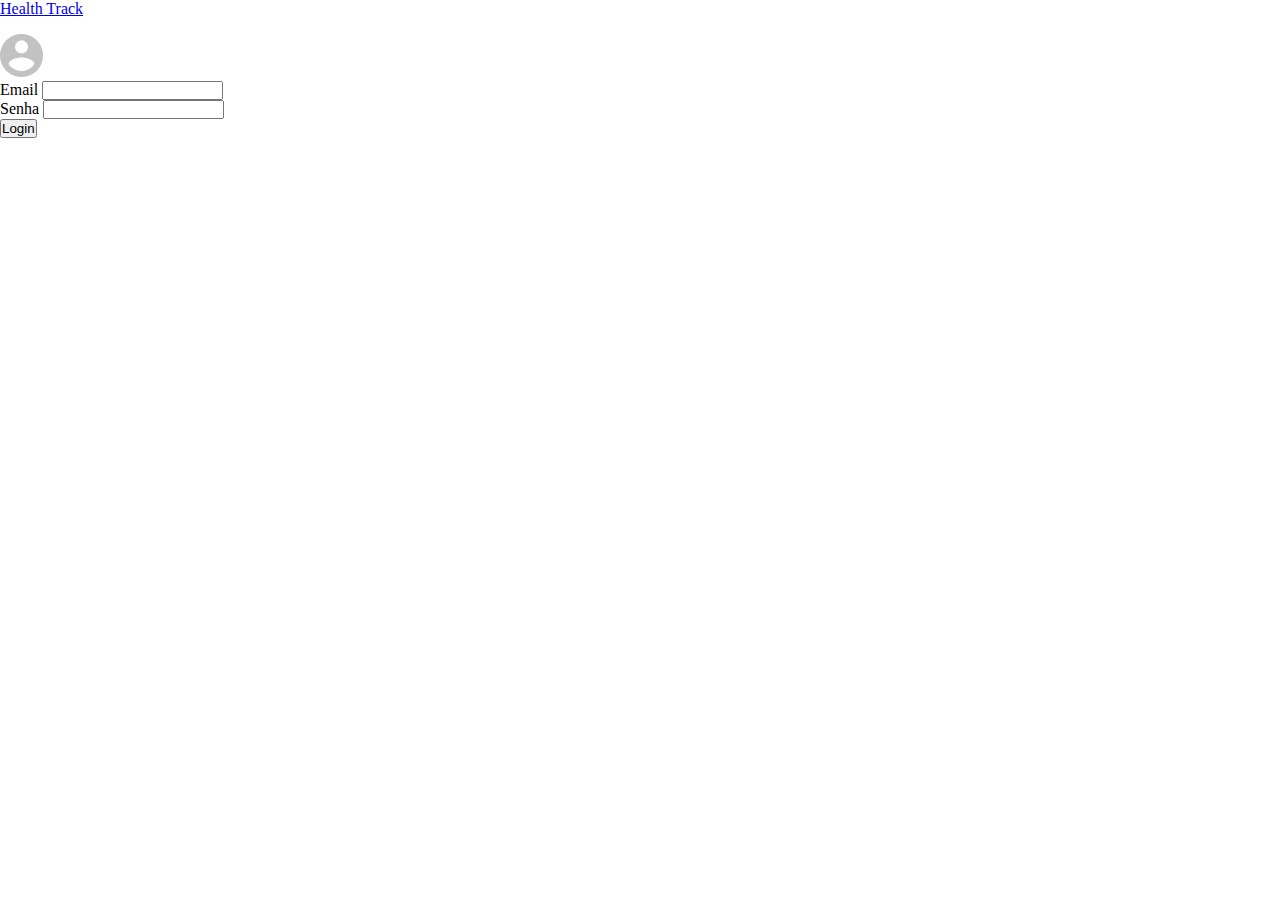
<file: index.html>
<!DOCTYPE html>
<html lang="en">
<head>
  <meta charset="UTF-8">
  <meta http-equiv="X-UA-Compatible" content="IE=edge">
  <meta name="viewport" content="width=device-width, initial-scale=1.0">
  <link href="https://cdn.jsdelivr.net/npm/bootstrap@5.0.2/dist/css/bootstrap.min.css" rel="stylesheet" integrity="sha384-EVSTQN3/azprG1Anm3QDgpJLIm9Nao0Yz1ztcQTwFspd3yD65VohhpuuCOmLASjC" crossorigin="anonymous">
  <link rel="stylesheet" href="./style/style.css">
  <title>Login - Health Track</title>
</head>
<body>
  <header>
    <nav class="navbar navbar-dark bg-dark">
      <div class="container-fluid">
        <a class="navbar-brand" href="#">Health Track</a>
      </div>
    </nav>
  </header>
  <main class="container">
    <section class="row section">
      <div class="col-xs-12 d-flex flex-column align-items-center">
        <img class="image-profile" src="./assets/Vector.png" alt="image-profile">
      </div>
    </section>
    <form action="./dashboard.html">
      <div class="mb-3">
        <label for="exampleInputEmail1" class="form-label">Email</label>
        <input type="email" class="form-control" id="exampleInputEmail1" aria-describedby="emailHelp">
      </div>
      <div class="mb-3">
        <label for="exampleInputPassword1" class="form-label">Senha</label>
        <input type="password" class="form-control" id="exampleInputPassword1">
      </div>
      <div class="d-grid gap-2">
        <button type="submit" class="btn btn-primary">Login</button>
      </div>
    </form>
  </main>
</body>
</html>
</file>
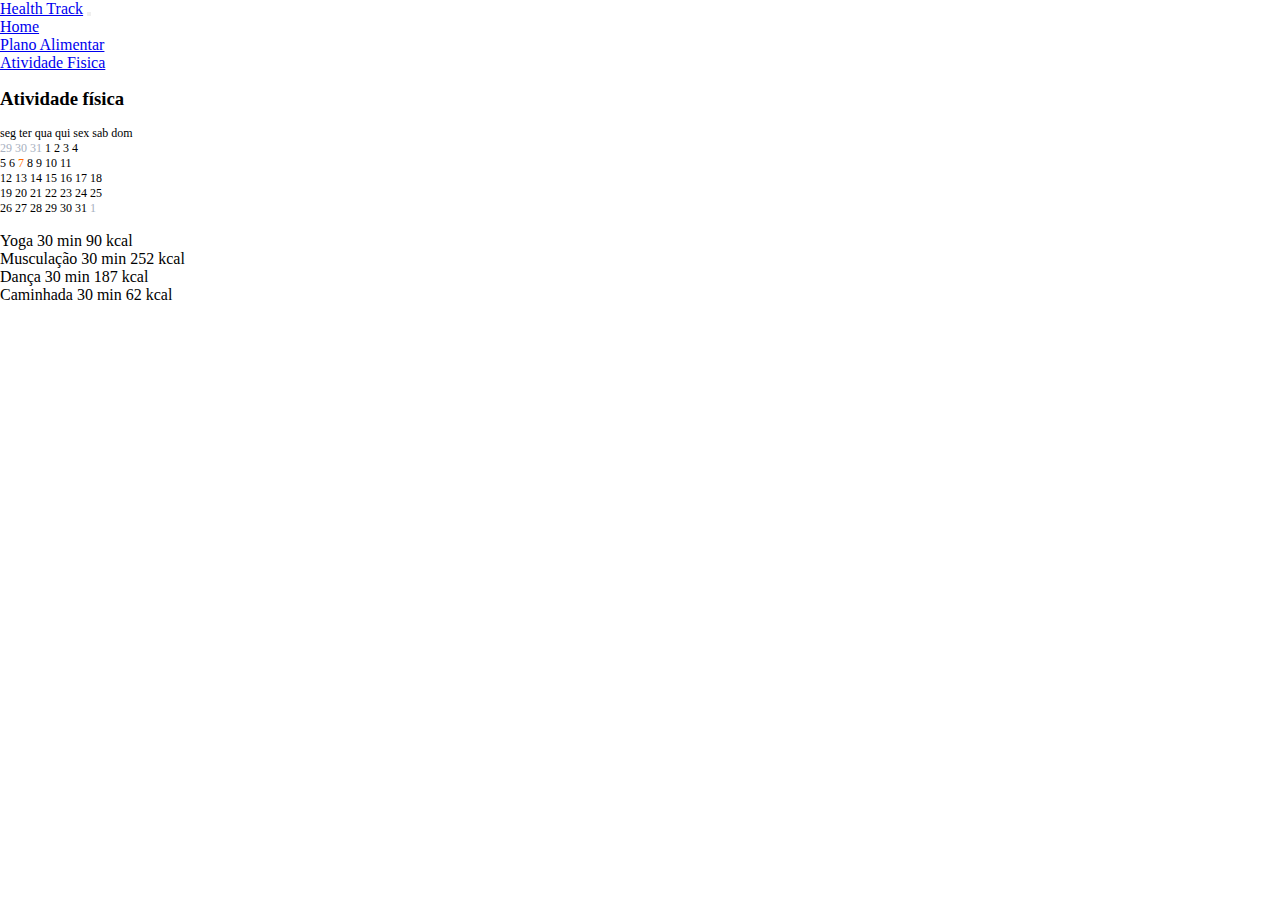
<file: activity-planner.html>
<!DOCTYPE html>
<html lang="en">
<head>
  <meta charset="UTF-8">
  <meta http-equiv="X-UA-Compatible" content="IE=edge">
  <meta name="viewport" content="width=device-width, initial-scale=1.0">
  <link href="https://cdn.jsdelivr.net/npm/bootstrap@5.0.2/dist/css/bootstrap.min.css" rel="stylesheet" integrity="sha384-EVSTQN3/azprG1Anm3QDgpJLIm9Nao0Yz1ztcQTwFspd3yD65VohhpuuCOmLASjC" crossorigin="anonymous">
  <link rel="stylesheet" href="./style/activity-planner.css">
  <title>Plano Alimentar - Health Track</title>
</head>
<body>
  <header>
    <nav class="navbar navbar-light bg-light">
      <div class="container-fluid">
        <a class="navbar-brand" href="#">Health Track</a>
        <button class="navbar-toggler" type="button" data-bs-toggle="collapse" data-bs-target="#navbarTogglerDemo02" aria-controls="navbarTogglerDemo02" aria-expanded="false" aria-label="Toggle navigation">
          <span class="navbar-toggler-icon"></span>
        </button>
        <div class="collapse navbar-collapse" id="navbarTogglerDemo02">
          <ul class="navbar-nav me-auto mb-2 mb-lg-0">
            <li class="nav-item">
              <a class="nav-link"href="./dashboard.html">Home</a>
            </li>
            <li class="nav-item">
              <a class="nav-link" href="./meal-planner.html">Plano Alimentar</a>
            </li>
            <li class="nav-item">
              <a class="nav-link active" aria-current="page" href="#" >Atividade Fisica</a>
            </li>
          </ul>
        </div>
      </div>
    </nav>
  </header>
  <main class="container">
    <section class="row section graphy-section">
      <div class="col-xs-12 d-flex flex-column align-items-center">
        <h3 class="section-title">Atividade física</h3>
        <div class="container d-flex graphy-block flex-column">
          <div class="week-day d-flex justify-content-between">
            <span class="day">seg</span>
            <span class="day">ter</span>
            <span class="day">qua</span>
            <span class="day">qui</span>
            <span class="day">sex</span>
            <span class="day">sab</span>
            <span class="day">dom</span>
          </div>
          <div class="mounth-day d-flex justify-content-between">
            <span class="day other-mounth">29</span>
            <span class="day other-mounth">30</span>
            <span class="day other-mounth">31</span>
            <span class="day">1</span>
            <span class="day">2</span>
            <span class="day">3</span>
            <span class="day">4</span>
          </div>
          <div class="mounth-day d-flex justify-content-between">
            <span class="day">5</span>
            <span class="day">6</span>
            <span class="day today">7</span>
            <span class="day">8</span>
            <span class="day">9</span>
            <span class="day">10</span>
            <span class="day">11</span>
          </div>
          <div class="mounth-day d-flex justify-content-between">
            <span class="day">12</span>
            <span class="day">13</span>
            <span class="day">14</span>
            <span class="day">15</span>
            <span class="day">16</span>
            <span class="day">17</span>
            <span class="day">18</span>
          </div>
          <div class="mounth-day d-flex justify-content-between">
            <span class="day">19</span>
            <span class="day">20</span>
            <span class="day">21</span>
            <span class="day">22</span>
            <span class="day">23</span>
            <span class="day">24</span>
            <span class="day">25</span>
          </div>
          <div class="mounth-day d-flex justify-content-between">
            <span class="day">26</span>
            <span class="day">27</span>
            <span class="day">28</span>
            <span class="day">29</span>
            <span class="day">30</span>
            <span class="day">31</span>
            <span class="day other-mounth">1</span>
          </div>
      </div>
    </section>
    <section class="row section">
      <div class="col-xs-12">
        <ul class="list-group list-group-flush">
          <li class="list-group-item d-flex justify-content-between align-items-center">
            <span class="circle"></span> <span class="activity">Yoga</span> <span>30 min</span> <span>90 kcal</span>
          </li>
          <li class="list-group-item d-flex justify-content-between align-items-center">
            <span class="circle"></span> <span class="activity">Musculação</span> <span>30 min</span> <span>252 kcal</span>
          </li>
          <li class="list-group-item d-flex justify-content-between align-items-center">
            <span class="circle"></span> <span class="activity">Dança</span> <span>30 min</span> <span>187 kcal</span>
          </li>
          <li class="list-group-item d-flex justify-content-between align-items-center">
            <span class="circle"></span> <span class="activity">Caminhada</span> <span>30 min</span> <span>62 kcal</span>
          </li>
        </ul>
      </div>
    </section>
  </main>
  <script src="https://cdn.jsdelivr.net/npm/bootstrap@5.0.2/dist/js/bootstrap.bundle.min.js" integrity="sha384-MrcW6ZMFYlzcLA8Nl+NtUVF0sA7MsXsP1UyJoMp4YLEuNSfAP+JcXn/tWtIaxVXM" crossorigin="anonymous"></script>
</body>
</html>
</file>
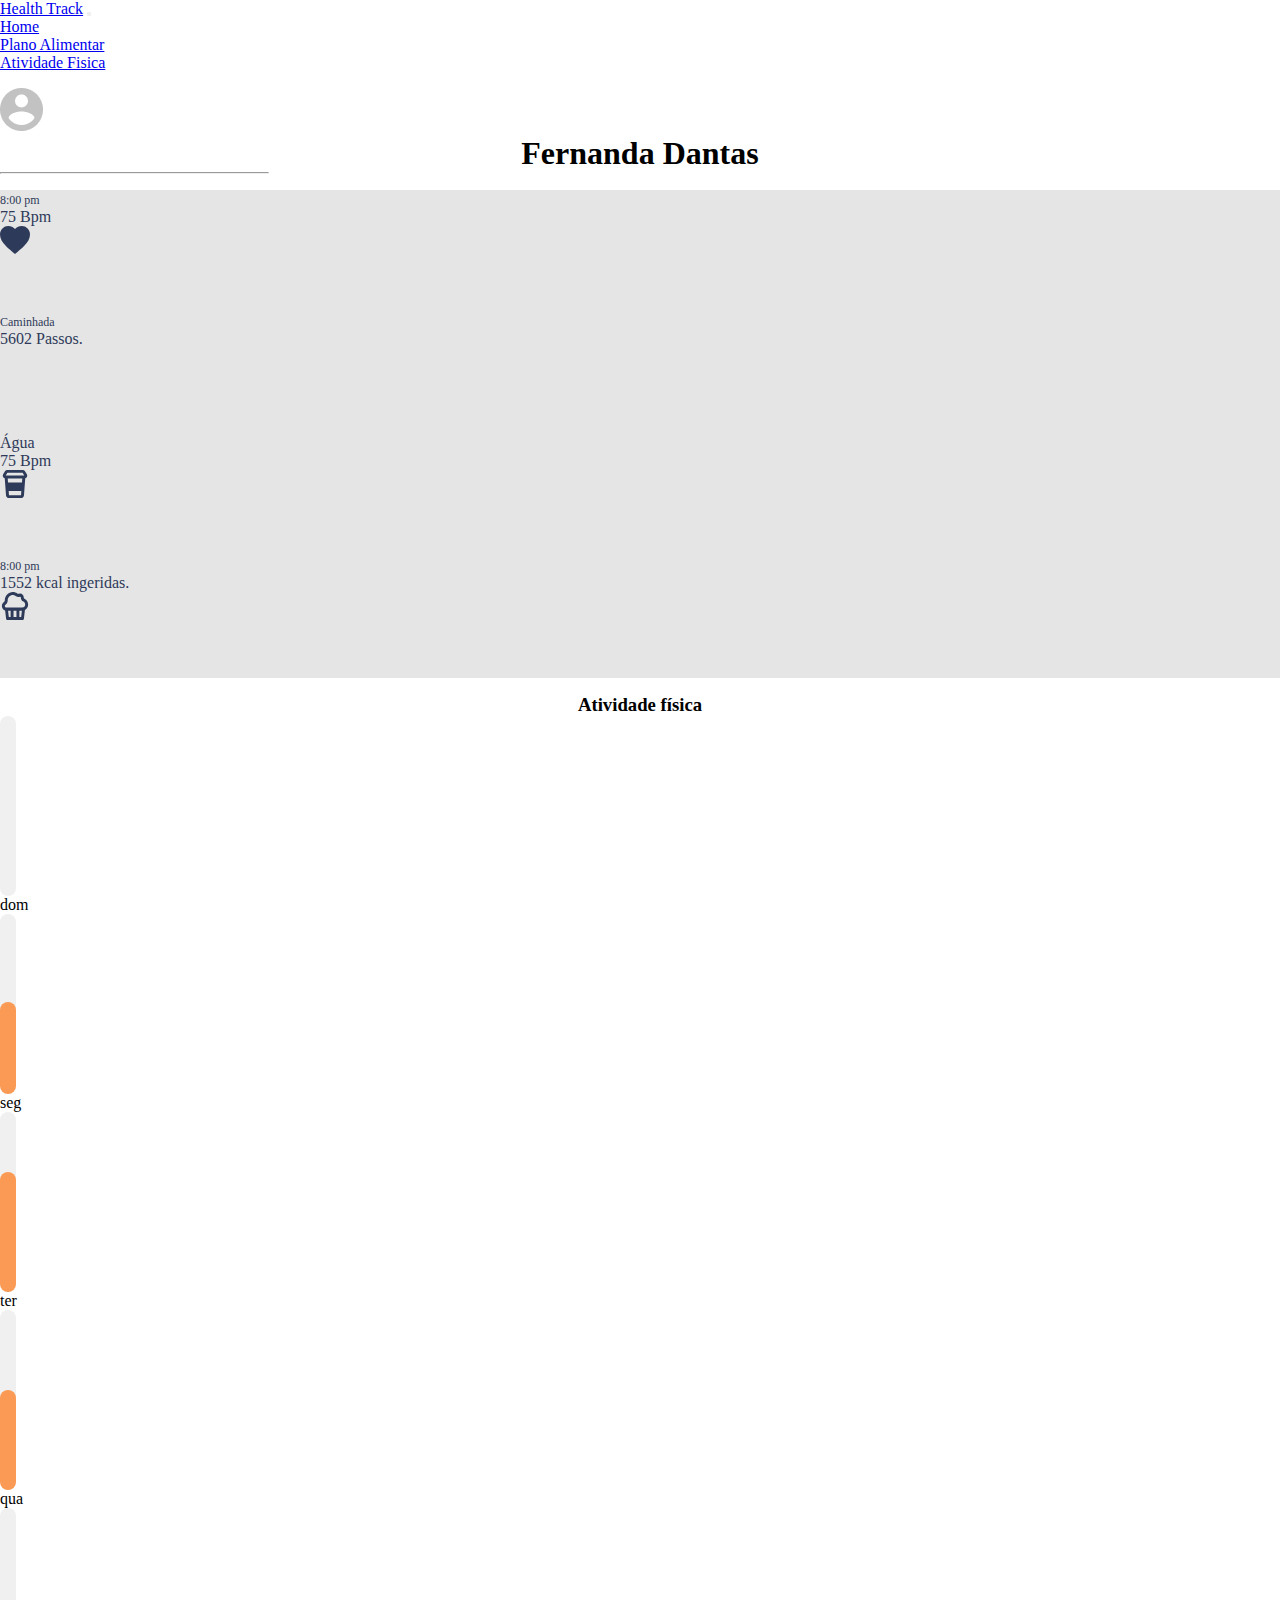
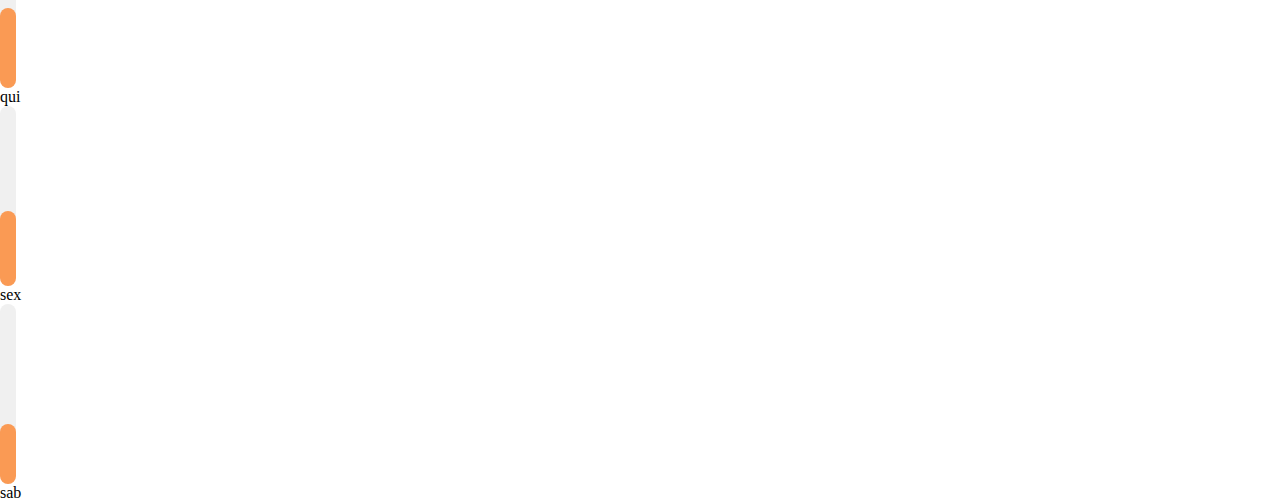
<file: dashboard.html>
<!DOCTYPE html>
<html lang="en">
<head>
  <meta charset="UTF-8">
  <meta http-equiv="X-UA-Compatible" content="IE=edge">
  <meta name="viewport" content="width=device-width, initial-scale=1.0">
  <link href="https://cdn.jsdelivr.net/npm/bootstrap@5.0.2/dist/css/bootstrap.min.css" rel="stylesheet" integrity="sha384-EVSTQN3/azprG1Anm3QDgpJLIm9Nao0Yz1ztcQTwFspd3yD65VohhpuuCOmLASjC" crossorigin="anonymous">
  <link rel="stylesheet" href="./style/style.css">
  <title>Health Track</title>
</head>
<body>
  <header>
    <nav class="navbar navbar-light bg-light">
      <div class="container-fluid">
        <a class="navbar-brand" href="#">Health Track</a>
        <button class="navbar-toggler" type="button" data-bs-toggle="collapse" data-bs-target="#navbarTogglerDemo02" aria-controls="navbarTogglerDemo02" aria-expanded="false" aria-label="Toggle navigation">
          <span class="navbar-toggler-icon"></span>
        </button>
        <div class="collapse navbar-collapse" id="navbarTogglerDemo02">
          <ul class="navbar-nav me-auto mb-2 mb-lg-0">
            <li class="nav-item">
              <a class="nav-link active" aria-current="page" href="#">Home</a>
            </li>
            <li class="nav-item">
              <a class="nav-link" href="./meal-planner.html">Plano Alimentar</a>
            </li>
            <li class="nav-item">
              <a class="nav-link" href="./activity-planner.html" >Atividade Fisica</a>
            </li>
          </ul>
        </div>
      </div>
    </nav>
  </header>
  <main class="container">
    <section class="row section">
      <div class="col-xs-12 d-flex flex-column align-items-center">
        <img class="image-profile" src="./assets/Vector.png" alt="image-profile">
        <h1 class="section-title">Fernanda Dantas</h1>
        <hr class="divider">
      </div>
    </section>
    <section class="container d-flex flex-column info-block justify-content-between section">
      <div class="row row-cols-2 g-2">
        <div class="col-6">
          <div class="card info-card bg-card">
            <div class="card-body d-flex">
              <div class="infos col">
                <span class="info-time">8:00 pm</span>
                <p class="card-text">75 Bpm</p>
              </div>
              <img class="image-info col" src="./assets/heart.svg" alt="image-heart">
            </div>
          </div>
        </div>
        <div class="col-6">
          <div class="card info-card bg-card">
            <div class="card-body">
              <span class="info-time">Caminhada</span>
              <p class="card-text">5602 Passos.</p>
            </div>
          </div>
        </div>
      </div>
      <div class="row row-cols-2 g-2">
        <div class="col-6">
          <div class="card info-card bg-card">
            <div class="card-body d-flex">
              <div class="infos col">
                <span class="card-title">Água</span>
                <p class="card-text">75 Bpm</p>
              </div>
              <img class="image-info col" src="./assets/cup.svg" alt="image-cup">
            </div>
          </div>
        </div>
        <div class="col-6">
          <div class="card info-card bg-card">
            <div class="card-body d-flex">
              <div class="infos col">
                <span class="info-time">8:00 pm</span>
                <p class="card-text">1552 kcal ingeridas.</p>
              </div>
              <img class="image-info col" src="./assets/food.svg" alt="image-food">
            </div>
          </div>
        </div>
      </div></section>
    <section class="row section">
      <div class="col-xs-12">
        <h3 class="section-title">Atividade física</h3>
        <div class="container d-flex">
          <div class="col">
            <div class="day-goal d-flex flex-column align-items-center">
              <div class="graphy-goal">
                <div class="graphy graphy-sun"></div>
              </div>
              <span>dom</span>
            </div>
          </div>
          <div class="col">
            <div class="day-goal d-flex flex-column align-items-center">
              <div class="graphy-goal">
                <div class="graphy graphy-mon"></div>
              </div>
              <span>seg</span>
            </div>
          </div>
          <div class="col">
            <div class="day-goal d-flex flex-column align-items-center">
              <div class="graphy-goal">
                <div class="graphy graphy-tue"></div>
              </div>
              <span>ter</span>
            </div>
          </div>
          <div class="col">
            <div class="day-goal d-flex flex-column align-items-center">
              <div class="graphy-goal">
                <div class="graphy graphy-wed"></div>
              </div>
              <span>qua</span>
            </div>
          </div>
          <div class="col">
            <div class="day-goal d-flex flex-column align-items-center">
              <div class="graphy-goal">
                <div class="graphy graphy-thu"></div>
              </div>
              <span>qui</span>
            </div>
          </div>
          <div class="col">
            <div class="day-goal d-flex flex-column align-items-center">
              <div class="graphy-goal">
                <div class="graphy graphy-fri"></div>
              </div>
              <span>sex</span>
            </div>
          </div>
          <div class="col">
            <div class="day-goal d-flex flex-column align-items-center">
              <div class="graphy-goal">
                <div class="graphy graphy-sat"></div>
              </div>
              <span>sab</span>
            </div>
          </div>
        </div> 
      </div>
    </section>
  </main>
  <script src="https://cdn.jsdelivr.net/npm/bootstrap@5.0.2/dist/js/bootstrap.bundle.min.js" integrity="sha384-MrcW6ZMFYlzcLA8Nl+NtUVF0sA7MsXsP1UyJoMp4YLEuNSfAP+JcXn/tWtIaxVXM" crossorigin="anonymous"></script>
</body>
</html>
</file>
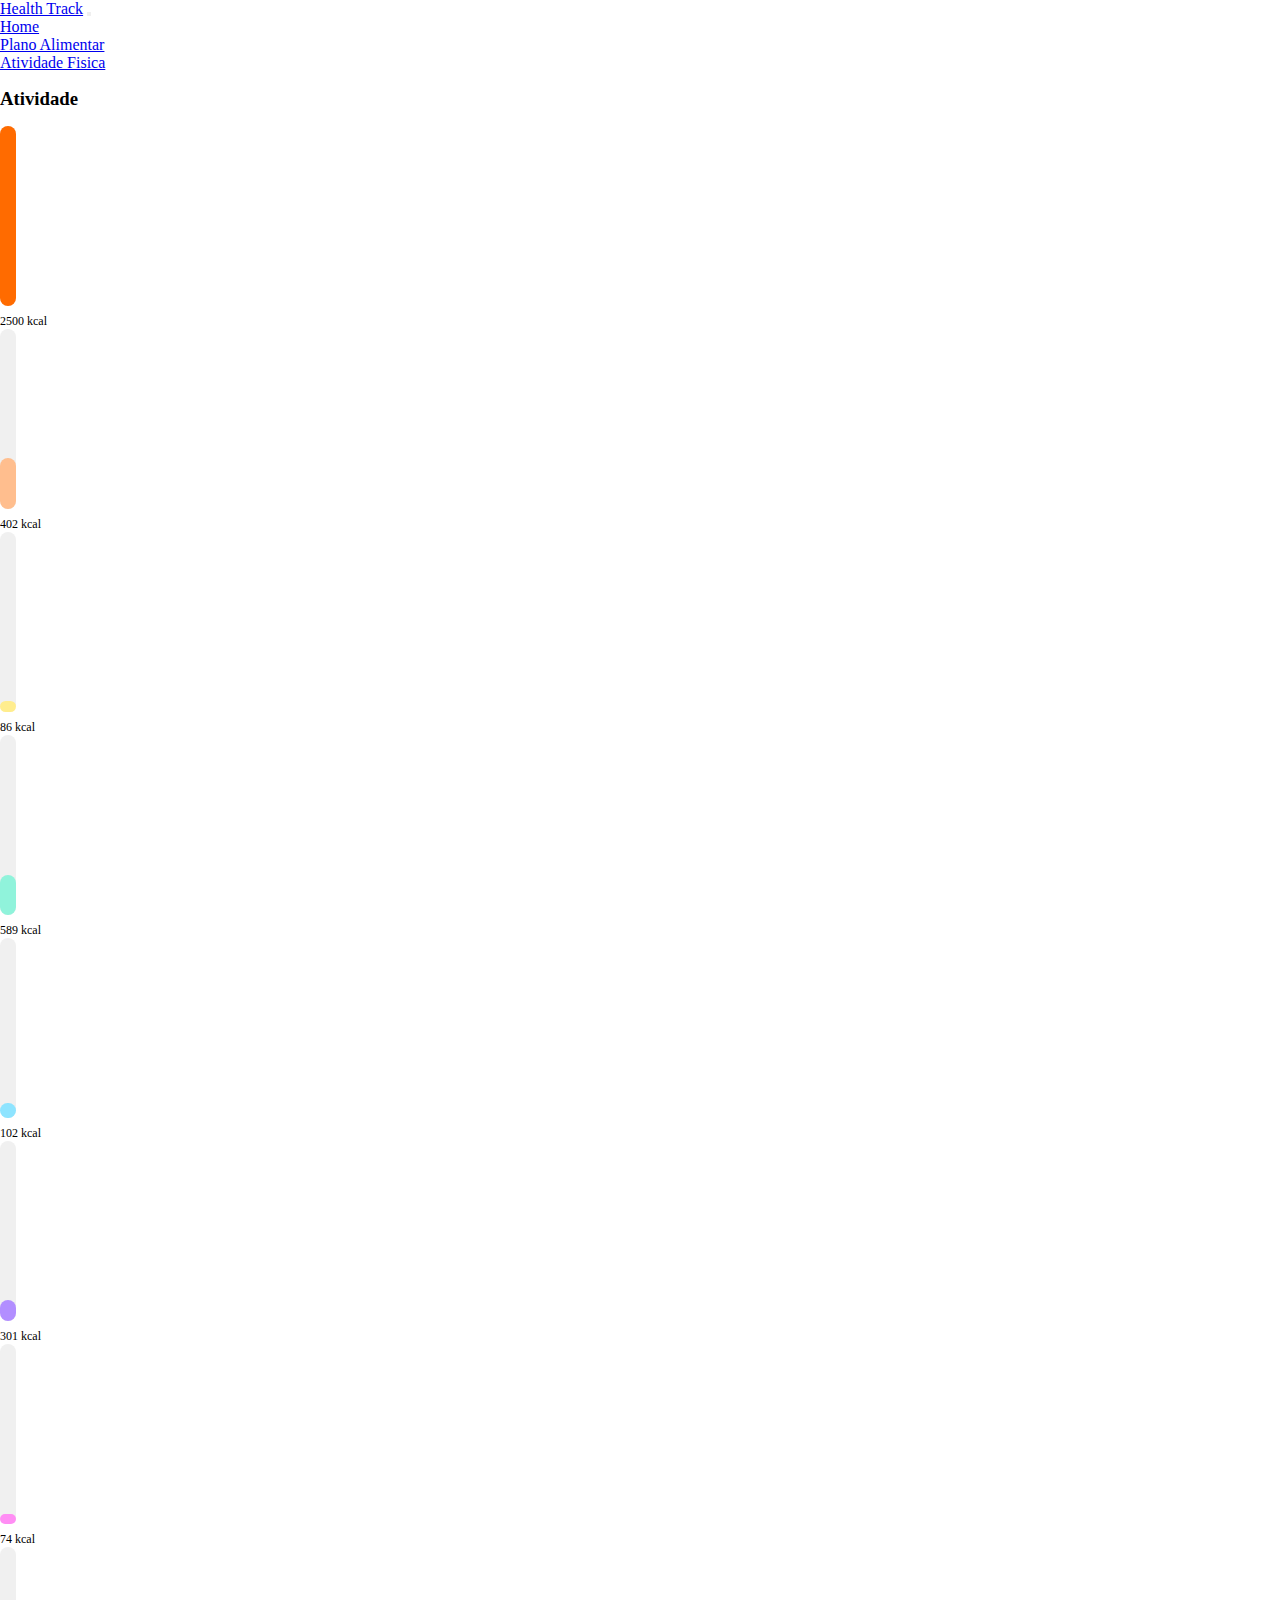
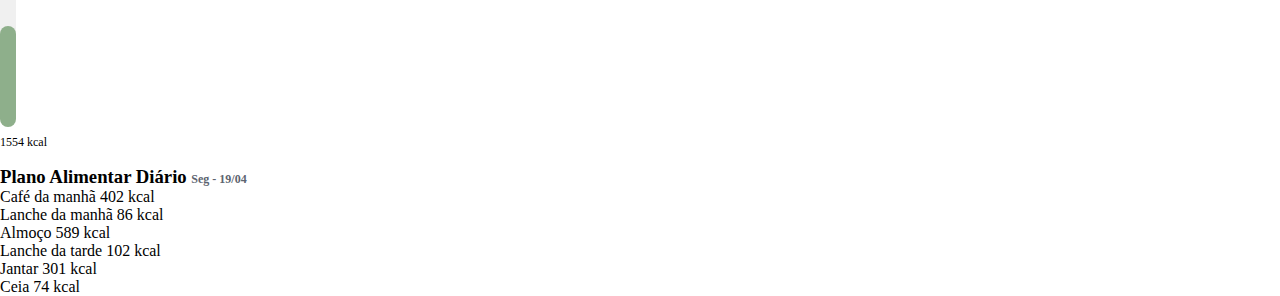
<file: meal-planner.html>
<!DOCTYPE html>
<html lang="en">
<head>
  <meta charset="UTF-8">
  <meta http-equiv="X-UA-Compatible" content="IE=edge">
  <meta name="viewport" content="width=device-width, initial-scale=1.0">
  <link href="https://cdn.jsdelivr.net/npm/bootstrap@5.0.2/dist/css/bootstrap.min.css" rel="stylesheet" integrity="sha384-EVSTQN3/azprG1Anm3QDgpJLIm9Nao0Yz1ztcQTwFspd3yD65VohhpuuCOmLASjC" crossorigin="anonymous">
  <link rel="stylesheet" href="./style/meal-planner.css">
  <title>Plano Alimentar - Health Track</title>
</head>
<body>
  <header>
    <nav class="navbar navbar-light bg-light">
      <div class="container-fluid">
        <a class="navbar-brand" href="#">Health Track</a>
        <button class="navbar-toggler" type="button" data-bs-toggle="collapse" data-bs-target="#navbarTogglerDemo02" aria-controls="navbarTogglerDemo02" aria-expanded="false" aria-label="Toggle navigation">
          <span class="navbar-toggler-icon"></span>
        </button>
        <div class="collapse navbar-collapse" id="navbarTogglerDemo02">
          <ul class="navbar-nav me-auto mb-2 mb-lg-0">
            <li class="nav-item">
              <a class="nav-link" href="./dashboard.html">Home</a>
            </li>
            <li class="nav-item">
              <a class="nav-link active" aria-current="page" href="#">Plano Alimentar</a>
            </li>
            <li class="nav-item">
              <a class="nav-link" href="./activity-planner.html">Atividade Fisica</a>
            </li>
          </ul>
        </div>
      </div>
    </nav>
  </header>
  <main class="container">
    <section class="row section graphy-section">
      <div class="col-xs-12 d-flex flex-column align-items-center">
        <h3 class="section-title">Atividade</h3>
        <div class="container d-flex graphy-block">
          <div class="col">
            <div class="meal-goal d-flex flex-column align-items-center">
              <div class="graphy-goal">
                <div class="graphy graphy-recommended"></div>
              </div>
              <span class="info-text-graphy">2500 kcal</span>
            </div>
          </div>
          <div class="col">
            <div class="meal-goal d-flex flex-column align-items-center">
              <div class="graphy-goal">
                <div class="graphy graphy-breakfast"></div>
              </div>
              <span class="info-text-graphy">402 kcal</span>
            </div>
          </div>
          <div class="col">
            <div class="meal-goal d-flex flex-column align-items-center">
              <div class="graphy-goal">
                <div class="graphy graphy-morning-snack"></div>
              </div>
              <span class="info-text-graphy">86 kcal</span>
            </div>
          </div>
          <div class="col">
            <div class="meal-goal d-flex flex-column align-items-center">
              <div class="graphy-goal">
                <div class="graphy graphy-launch"></div>
              </div>
              <span class="info-text-graphy">589 kcal</span>
            </div>
          </div>
          <div class="col">
            <div class="meal-goal d-flex flex-column align-items-center">
              <div class="graphy-goal">
                <div class="graphy graphy-meed-snack"></div>
              </div>
              <span class="info-text-graphy">102 kcal</span>
            </div>
          </div>
          <div class="col">
            <div class="meal-goal d-flex flex-column align-items-center">
              <div class="graphy-goal">
                <div class="graphy graphy-dinner"></div>
              </div>
              <span class="info-text-graphy">301 kcal</span>
            </div>
          </div>
          <div class="col">
            <div class="meal-goal d-flex flex-column align-items-center">
              <div class="graphy-goal">
                <div class="graphy graphy-supper"></div>
              </div>
              <span class="info-text-graphy">74 kcal</span>
            </div>
          </div>
          <div class="col">
            <div class="meal-goal d-flex flex-column align-items-center">
              <div class="graphy-goal">
                <div class="graphy graphy-total"></div>
              </div>
              <span class="info-text-graphy">1554 kcal</span>
            </div>
          </div>
        </div> 
      </div>
    </section>
    <section class="row section">
      <div class="col-xs-12 d-flex flex-column align-items-center">
        <h3 class="section-title">Plano Alimentar Diário <span class="day">Seg - 19/04</span></h3>
      </div>
      <div class="col-xs-12">
        <ul class="list-group list-group-flush">
          <li class="list-group-item d-flex justify-content-between align-items-center">
            <span class="circle breakfast-circle"></span> <span class="meal">Café da manhã</span> <span>402 kcal</span>
          </li>
          <li class="list-group-item d-flex justify-content-between align-items-center">
            <span class="circle morning-snack-circle"></span> <span class="meal">Lanche da manhã</span> <span>86 kcal</span>
          </li>
          <li class="list-group-item d-flex justify-content-between align-items-center">
            <span class="circle launch-circle"></span> <span class="meal">Almoço</span> <span>589 kcal</span>
          </li>
          <li class="list-group-item d-flex justify-content-between align-items-center">
            <span class="circle meed-snack-circle"></span> <span class="meal">Lanche da tarde</span> <span>102 kcal</span>
          </li>
          <li class="list-group-item d-flex justify-content-between align-items-center">
            <span class="circle dinner-circle"></span> <span class="meal">Jantar</span> <span>301 kcal</span>
          </li>
          <li class="list-group-item d-flex justify-content-between align-items-center">
            <span class="circle supper-circle"></span> <span class="meal">Ceia</span> <span>74 kcal</span>
          </li>
        </ul>
      </div>
    </section>
  </main>
  <script src="https://cdn.jsdelivr.net/npm/bootstrap@5.0.2/dist/js/bootstrap.bundle.min.js" integrity="sha384-MrcW6ZMFYlzcLA8Nl+NtUVF0sA7MsXsP1UyJoMp4YLEuNSfAP+JcXn/tWtIaxVXM" crossorigin="anonymous"></script>
</body>
</html>
</file>
<file: style/style.css>
* {
  margin: 0;
  padding: 0;
}

.section-title {
  text-align: center;
}

.image-profile {
  width: 43px;
  height: 43px;
}

.image-info {
  width: 30px;
  height: 28px;
}

.divider {
  width: 267px;
}

.info-block {
  min-height: 252px;
}

.info-time {
  font-size: 0.75rem;
}

.info-card {
  min-height: 122px;
  color: #2E3A59;
  background: #E5E5E5;
}

.graphy-goal {
  height: 180px;
  width: 16px;
  background: #F0F0F0;
  border-radius: 8px;
  display: flex;
  flex-direction: column-reverse;
}

.graphy {
  background: rgba(255, 107, 0, 0.65);
  border-radius: 8px;
}

.graphy-sun {
  height: 0;
}

.graphy-mon {
  height: 92px;
}

.graphy-tue {
  height: 120px;
}

.graphy-wed {
  height: 100px;
}

.graphy-thu {
  height: 80px;
}

.graphy-fri {
  height: 75px;
}

.graphy-sat {
  height: 60px;
}

.section {
  margin-top: 16px;
}
</file>
<file: style/activity-planner.css>
* {
  margin: 0;
  padding: 0;
}

.circle {
  width: 16px;
  height: 16px;
  border-radius: 50%;
  background: #FF6B00;
}

.info-text-graphy {
  text-align: center;
  width: 30px;
}

.graphy-section {
  margin: 16px 0;
}
.graphy-block {
  font-size: 0.75rem;
  margin: 16px 0;
  padding: 0;
}

.graphy-goal {
  height: 180px;
  width: 16px;
  background: #F0F0F0;
  border-radius: 8px;
  display: flex;
  flex-direction: column-reverse;
  margin-bottom: 8px;
}

.activity {
  width: 200px;
}

.section {
  margin-top: 16px;
}

.day {
  height: 48px;
  width: 25px;
}

.today {
  color: #FF6B00;
}

.other-mounth {
  color: #A7B0C0;
}
</file>
<file: style/meal-planner.css>
* {
  margin: 0;
  padding: 0;
}

.circle {
  width: 16px;
  height: 16px;
  border-radius: 50%;
}

.graphy-recommended {
  background: #FF6B00;
  height: 180px;
  border-radius: 8px;
}
.graphy-breakfast {
  background: #FFBE8E;
  height: 51px;
  border-radius: 8px;
}
.breakfast-circle {
  background: #FFBE8E;
}
.graphy-morning-snack {
  background: #FFED8E;
  height: 11px;
  border-radius: 8px;
}
.morning-snack-circle {
  background: #FFED8E;
}
.graphy-launch {
  background: #74F3D5C7;
  height: 40px;
  border-radius: 8px;
}
.launch-circle {
  background: #74F3D5C7;
}
.graphy-meed-snack {
  background: #8EE4FF;
  height: 15px;
  border-radius: 8px;
}
.meed-snack-circle {
  background: #8EE4FF;
}
.graphy-dinner {
  background: #B28EFF;
  height: 21px;
  border-radius: 8px;
}
.dinner-circle {
  background: #B28EFF;
}
.graphy-supper {
  background: #FF8EF4;
  height: 10px;
  border-radius: 8px;
}
.supper-circle {
  background: #FF8EF4;
}
.graphy-total {
  background: rgba(59, 121, 54, 0.54);
  height: 101px;
  border-radius: 8px;
}

.info-text-graphy {
  text-align: center;
  width: 30px;
}

.graphy-section {
  margin: 16px 0;
}
.graphy-block {
  font-size: 0.75rem;
  margin: 16px 0;
  padding: 0;
}

.graphy-goal {
  height: 180px;
  width: 16px;
  background: #F0F0F0;
  border-radius: 8px;
  display: flex;
  flex-direction: column-reverse;
  margin-bottom: 8px;
}

.meal {
  width: 260px;
}

.day {
  color: #5D6470;
  font-size: 0.75rem;
}

.section {
  margin-top: 16px;
}
</file>
